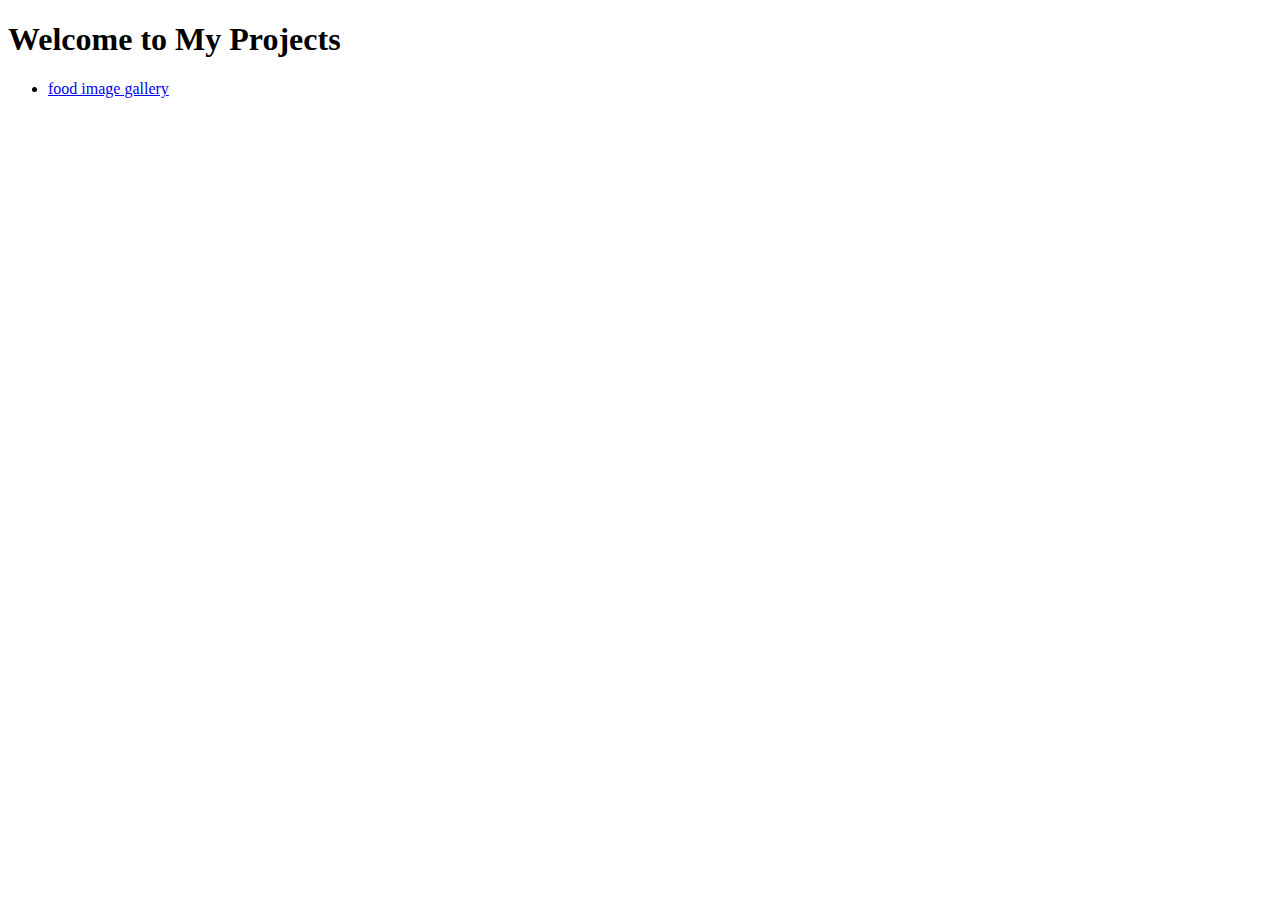
<file: Landing_file.html>
<!DOCTYPE html>
<html>
<head>
  <title>My Web Development Projects</title>
</head>
<body>
  <h1>Welcome to My Projects</h1>
  <ul>
    <li><a href="food_image_gallery/index.html">food image gallery</a></li>
  </ul>
</body>
</html>
</file>
